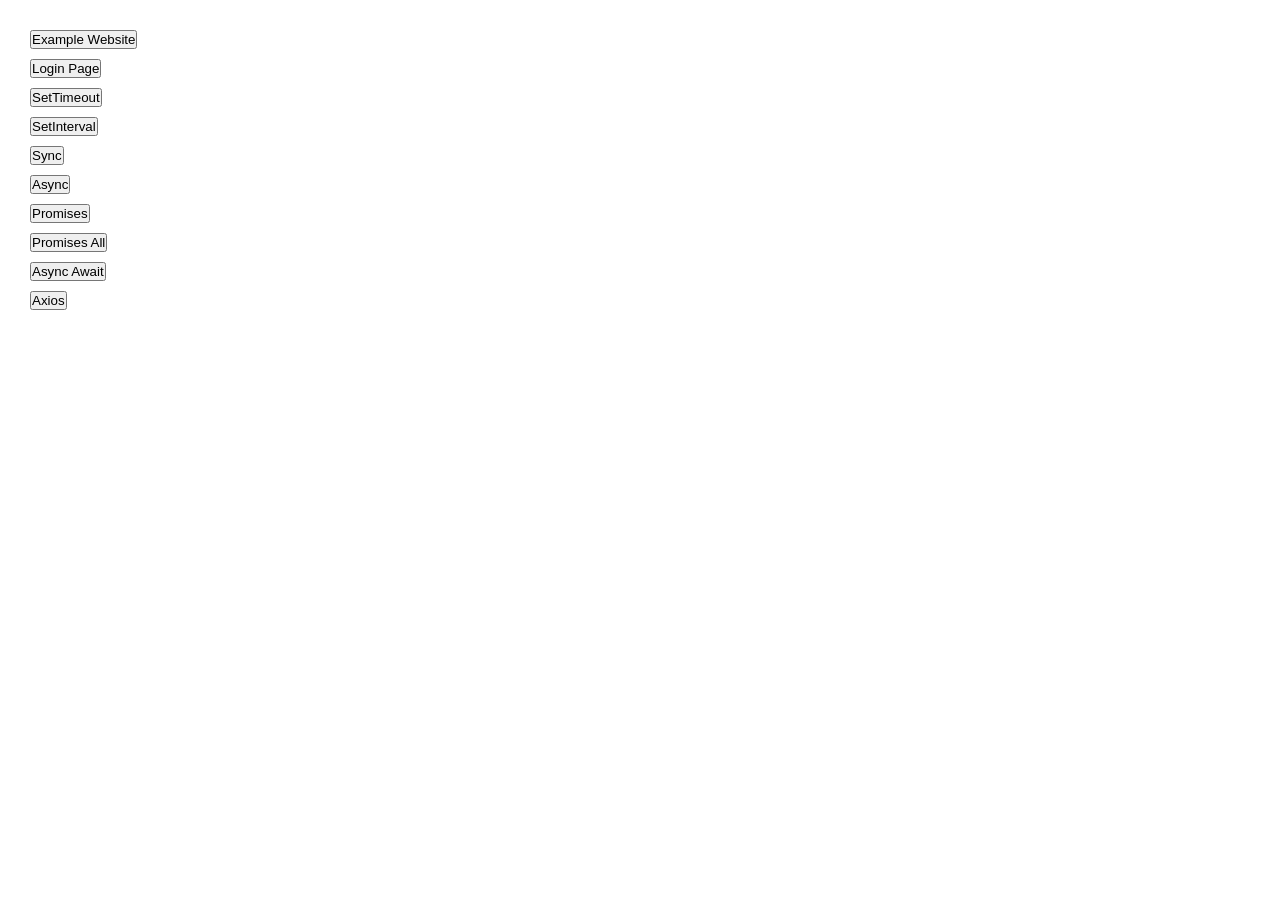
<file: index.html>
<!DOCTYPE html>
    <html lang="en">
    <head>
        <meta charset="UTF-8">
        <meta name="viewport" content="width=device-width, initial-scale=1.0">
        <title>Assignment 17</title>
        <link rel="stylesheet" href="styles/index.css">
    </head>
    <body>
        <button id="example_website">Example Website</button>
        <button id="login_page">Login Page</button>
        <button id="set_timeout">SetTimeout</button>
        <button id="set_interval">SetInterval</button>
        <button id="sync">Sync</button>
        <button id="async">Async</button>
        <button id="promises">Promises</button>
        <button id="promises_all">Promises All</button>
        <button id="async_await">Async Await</button>
        <button id="axios">Axios</button>

        <script src="scripts/index.js"></script>
    </body>
</html>
</file>
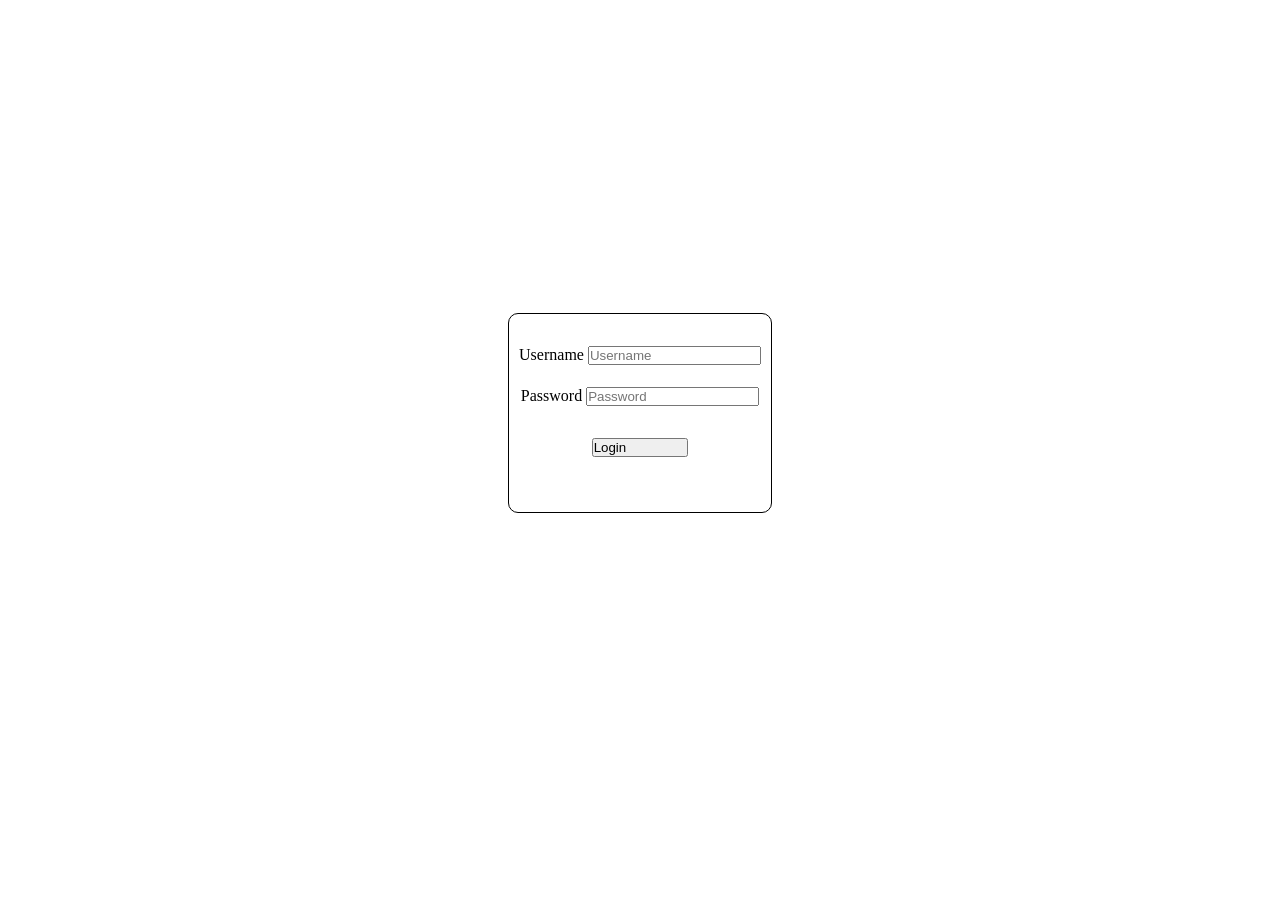
<file: login.html>
<!doctype html>
<html lang="en">
  <head>
    <meta charset="UTF-8" />
    <meta name="viewport" content="width=device-width, initial-scale=1.0" />
    <title>Login</title>
    <link rel="stylesheet" href="styles/index.css" />
    <link rel="stylesheet" href="styles/login.css" />
  </head>
  <body>
    <main>
      <section>
        <label for="username">Username </label>
        <input
          type="text"
          id="username"
          placeholder="Username"
          name="user_name"
        />
      </section>
      <section>
        <label for="password">Password </label>
        <input
          type="password"
          id="password"
          placeholder="Password"
          name="user_password"
        />
      </section>
      <button id="login_button">Login</button>
      <p id="paragraph"></p>
    </main>
    <script src="scripts/login.js"></script>
  </body>
</html>
</file>
<file: styles/index.css>
*{
    margin: 0px;
    padding: 0px;
    box-sizing: border-box;
}

body{
    margin: 30px;
}

button{
    display: flex;
    flex-direction: column;
    margin-top: 10px;
}

.font{
    font-size: 1.5rem;
}
</file>
<file: styles/login.css>
*{
    margin: 0px;
    padding: 0px;
    box-sizing: border-box;
}

body{
    min-height: 85vh;
    display: flex;
    flex-direction: row;
    justify-content: center;
    align-items: center;
}

main{
    padding: 10px;
    height: 200px;
    border-radius: 10px;
    border: 1px solid black;
    display: flex;
    flex-direction: column;
    justify-content: space-evenly;
    align-items: center;
}

#login_button{
    width: 40%;
}

.color_1{
    color: red;
}

.color-2{
    color: green;
}
</file>
